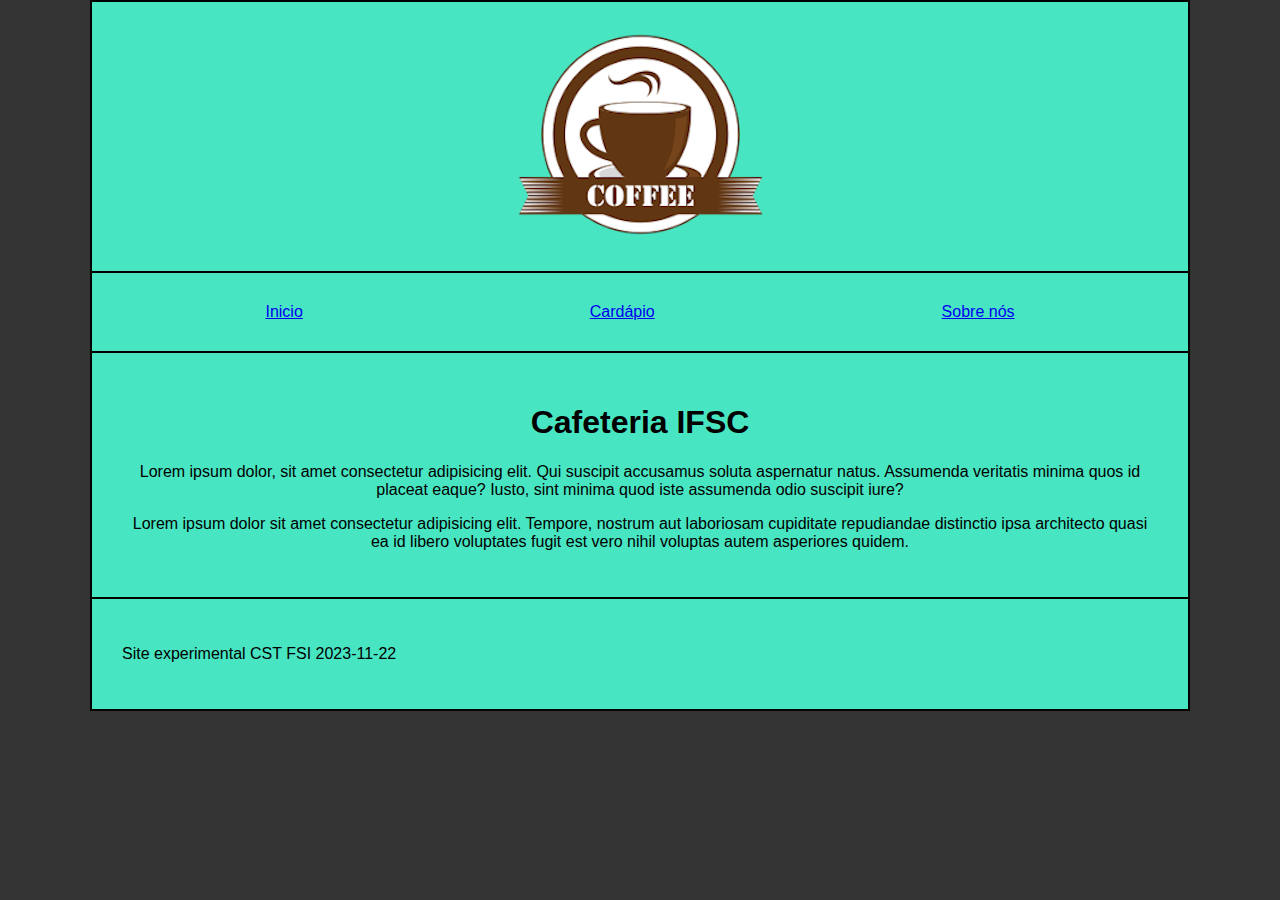
<file: index.html>
<!DOCTYPE html>
<html lang="pt-br">

<head>
    <meta charset="UTF-8">
    <meta name="viewport" content="width=device-width, initial-scale=1.0">
    <title>Cafeteria do IFSC</title>
    <link rel="stylesheet" href="style.css">
</head>

<body>

    <div class="container">

        <div class="topo">
            <img src="logo.png" alt="Cafeteria IFSC" width="250">
        </div>

        <div class="nav">
            <a href="index.html">Inicio</a>
            <a href="cardapio.html">Cardápio</a>
            <a href="sobre.html">Sobre nós</a>
        </div>

        <div class="principal">
            <h1>Cafeteria IFSC</h1>
            <p>Lorem ipsum dolor, sit amet consectetur adipisicing elit. Qui suscipit accusamus soluta aspernatur natus.
                Assumenda veritatis minima quos id placeat eaque? Iusto, sint minima quod iste assumenda odio suscipit
                iure?</p>

            <p>Lorem ipsum dolor sit amet consectetur adipisicing elit. Tempore, nostrum aut laboriosam cupiditate repudiandae distinctio ipsa architecto quasi ea id libero voluptates fugit est vero nihil voluptas autem asperiores quidem.</p>
        </div>

        <div class="rodape">
            <p>Site experimental CST FSI 2023-11-22</p>
        </div>
    </div>



</body>

</html>
</file>
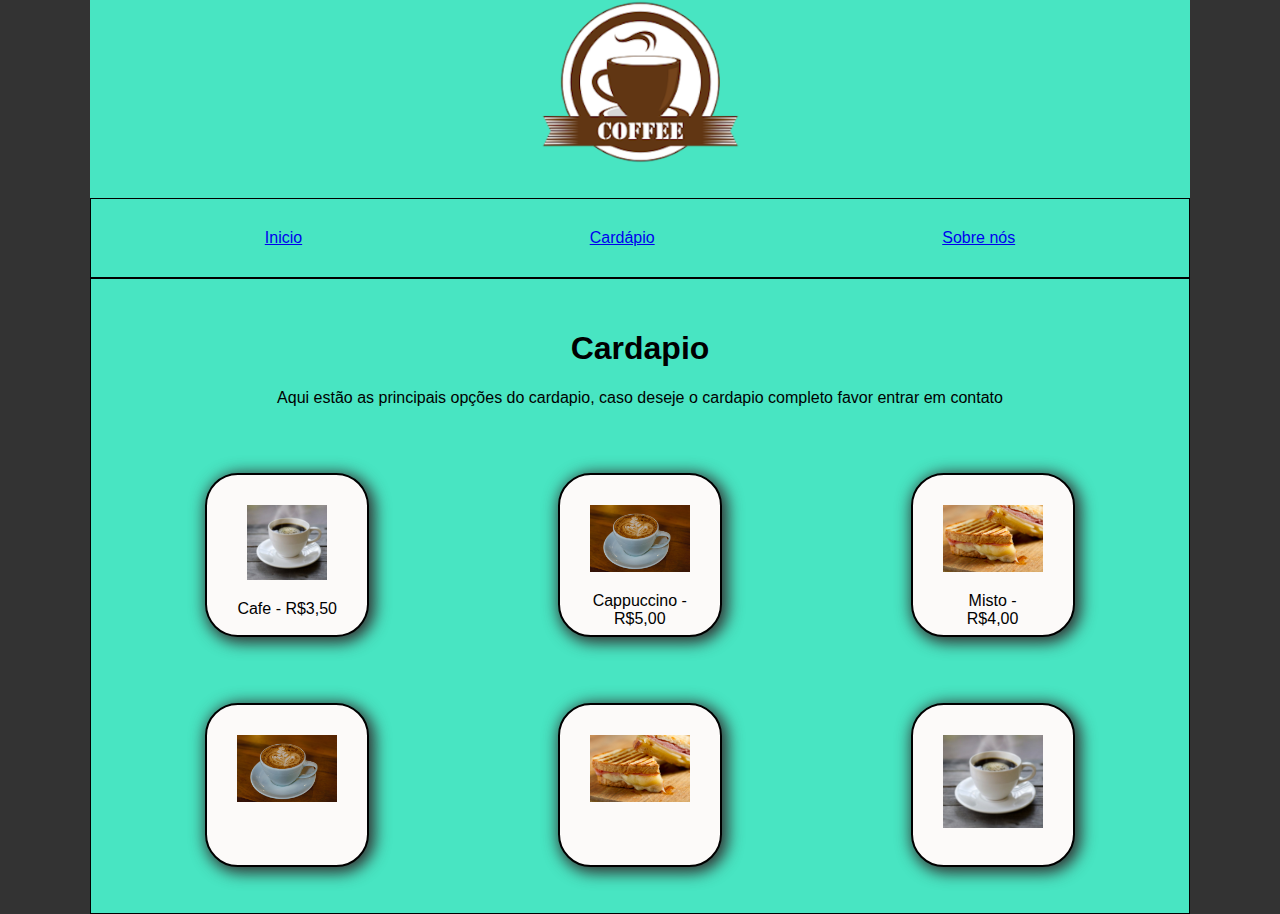
<file: cardapio.html>
<!DOCTYPE html>
<html lang="pt-br">

<head>
    <meta charset="UTF-8">
    <meta name="viewport" content="width=device-width, initial-scale=1.0">
    <title>Cardapio</title>
    <link rel="stylesheet" href="style.css">
</head>

<body>



 

    <div class="topo2">
         <img src="logo.png" alt="Cafeteria IFSC" width="200">
    </div>

    </div>


    <div class="nav">
        <a href="index.html">Inicio</a>
        <a href="cardapio.html">Cardápio</a>
        <a href="sobre.html">Sobre nós</a>
    </div>

    
    <div class="menu">

        <h1>Cardapio</h1>
        <p>
            Aqui estão as principais opções do cardapio, caso deseje o cardapio completo favor entrar em contato
        </p>

    </div>


    <div class="itens">

        <div class="item1">
            <img src="cafe.jpg" alt="Café" width="80" title="Café">
            <p>Cafe - R$3,50</p>
        </div>

        <div class="item2">
            <img src="cappuccino.jpg" alt="Cappuccino" width="100">
            <p>Cappuccino - R$5,00</p>
        </div>

        <div class="item3">
            <img src="misto.jpg" alt="Misto" width="100">
            <p>Misto - R$4,00</p>
        </div>

    </div>


    <div class="itens2">

        <div class="item4">
            <img src="cappuccino.jpg" alt="" width="100">
        </div>

        <div class="item5">
            <img src="misto.jpg" alt="" width="100">
        </div>

        <div class="item6">
            <img src="cafe.jpg" alt="" width="100">
        </div>

    </div>


   

</body>

</html>
</file>
<file: style.css>
body {
    background-color: #333333;
    font-family: Arial, Verdana;
    max-width: 1100px;
    margin: auto;
}

div {
    border: 1px solid black;
    /* margem interna */
    padding: 30px;
    border-radius: 0%;

}

.container {
    max-width: 1100px;
    margin: auto;
    /* centraliza a propria div */
    padding: 0;
}

/* chama a div comm a classe */
.topo {
    background-color: #48e5c2;
    text-align: center;
}

.nav {
    background-color: #48e5c2;
    display: flex;
    justify-content: space-around;
}

.principal {
    background-color: #48e5c2;
    text-align: center;
}

.rodape {
    background-color: #48e5c2;

}

.topo2{
    background-color: #48e5c2;
    text-align: center;
    border: 0;
    padding-top: 0px;
}

.menu {
    background-color: #48e5c2;
    text-align: center;
    max-width: 1100px;
    margin: auto;
    border-bottom: 0;
}

.itens {
    background-color: #48e5c2;
    text-align: center;
    max-width: 1100px;
    height: 190px;
    margin: auto;
    padding: 20px;
    display: flex;
    justify-content: space-around;
    border-bottom: 0;
    border-top: 0;
}

.item1 {
    border-radius: 20%;
    max-width: 100px;
    height: 100px;
    background-color: #fcfaf9;
    border: 2px solid black;
    box-shadow: 3px 3px 15px 3px  #333333;
}

.item2 {
    border-radius: 20%;
    max-width: 100px;
    height: 100px;
    background-color: #fcfaf9;
    border: 2px solid black;
    box-shadow: 3px 3px 15px 3px #333333;
}

.item3 {
    border-radius: 20%;
    max-width: 100px;
    height: 100px;
    background-color: #fcfaf9;
    border: 2px solid black;
    box-shadow: 3px 3px 15px 3px #333333;
}

.item4{
    border-radius: 20%;
    max-width: 100px;
    height: 100px;
    background-color: #fcfaf9;
    border: 2px solid black;
    box-shadow: 3px 3px 15px 3px #333333;
}

.itens2{
    background-color: #48e5c2;
    text-align: center;
    max-width: 1100px;
    height: 190px;
    margin: auto;
    padding: 20px;
    display: flex;
    justify-content: space-around;
    border-top: 0;
}

.item5{
    border-radius: 20%;
    max-width: 100px;
    height: 100px;
    background-color: #fcfaf9;
    border: 2px solid black;
    box-shadow: 3px 3px 15px 3px #333333;
}

.item6{
    border-radius: 20%;
    max-width: 100px;
    height: 100px;
    background-color: #fcfaf9;
    border: 2px solid black;
    box-shadow: 3px 3px 15px 3px  #333333;
}
</file>
